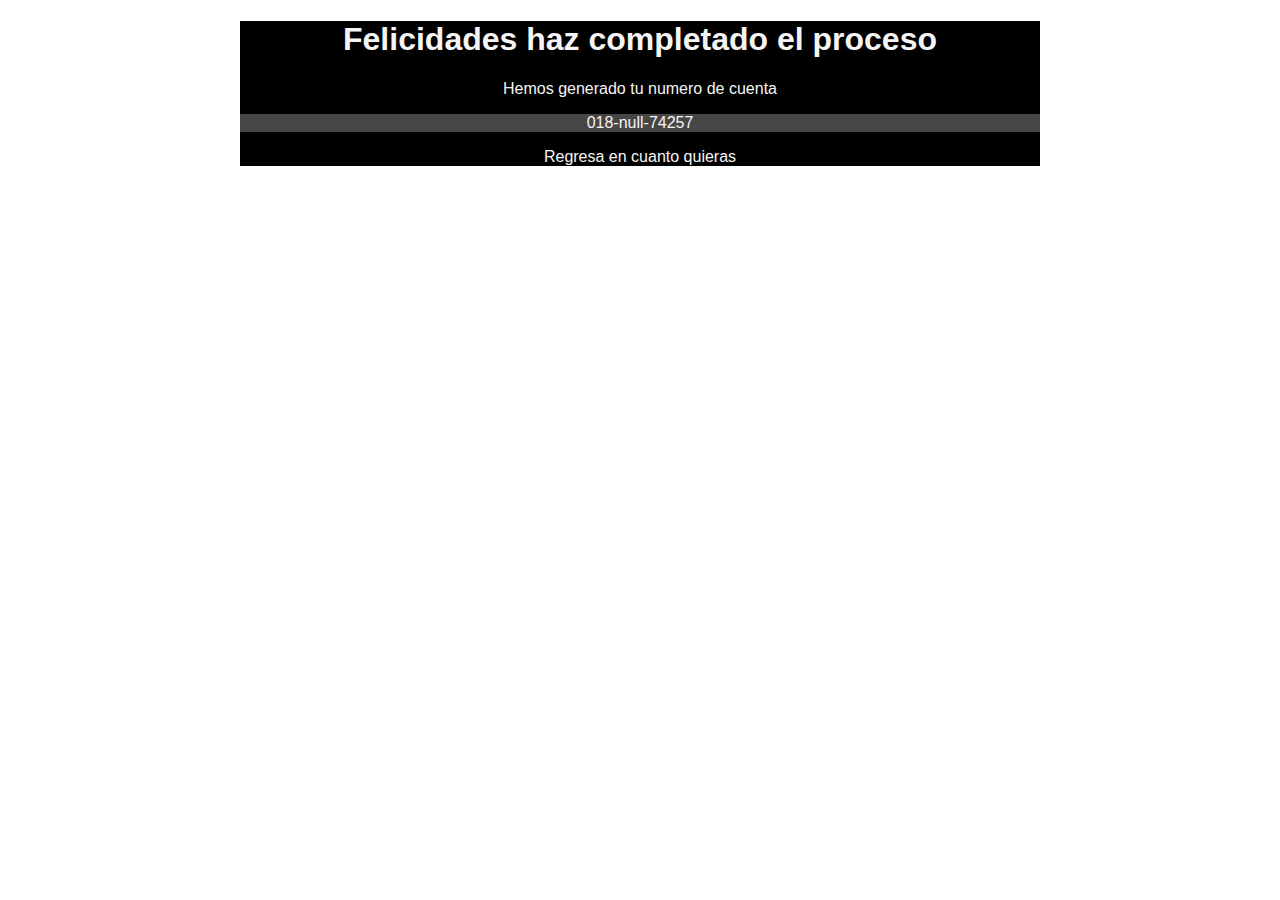
<file: Proyecto/Paso 4/index.html>
<!DOCTYPE html>
<html lang="en">
  <head>
    <meta charset="UTF-8" />
    <meta http-equiv="X-UA-Compatible" content="IE=edge" />
    <meta name="viewport" content="width=device-width, initial-scale=1.0" />
    <link rel="icon" type="image/png" href="icon/Favicon.png"/>

    <link rel="stylesheet" href="./index.css" />

    <title>Paso 4</title>
  </head>
  <body>
  <div class="container">
    <div class="main-wrapper">
      <h1 class="title">Felicidades haz completado el proceso</h1>

      <p class="subtitle">Hemos generado tu numero de cuenta</p>

      <code id="cuenta"></code>

      <p class="deposito">Regresa en cuanto quieras</p>
    </div>
  </div>
    <script src="./index.js"></script>
  </body>
</html>
</file>
<file: Proyecto/Paso 4/index.css>
* {
  font-family: 'Trebuchet MS', 'Lucida Sans Unicode', 'Lucida Grande', 'Lucida Sans', Arial, sans-serif;
}
.container {
  background-color: black;
  width: 800px;
  margin: 0 auto;
}
.main-wrapper {
  color: whitesmoke;
  width: 800px;
  margin: 0 auto;
}

.main-wrapper * {
  color: whitesmoke;
  text-align: center;
}

code {
  width: 100%;
  padding: auto;
  background-color: #474545;
  display: block;
}

.btn-wrapper{
  color: whitesmoke;
  width: 100%;
  display: flex;
  justify-content: center;
}
.btn {
  background-color: black;
  color: #fff;
  cursor: pointer;
  text-decoration: none;
  padding: 10px 20px;
  border-radius: 5px;
  margin-top: 30px;
}
</file>
